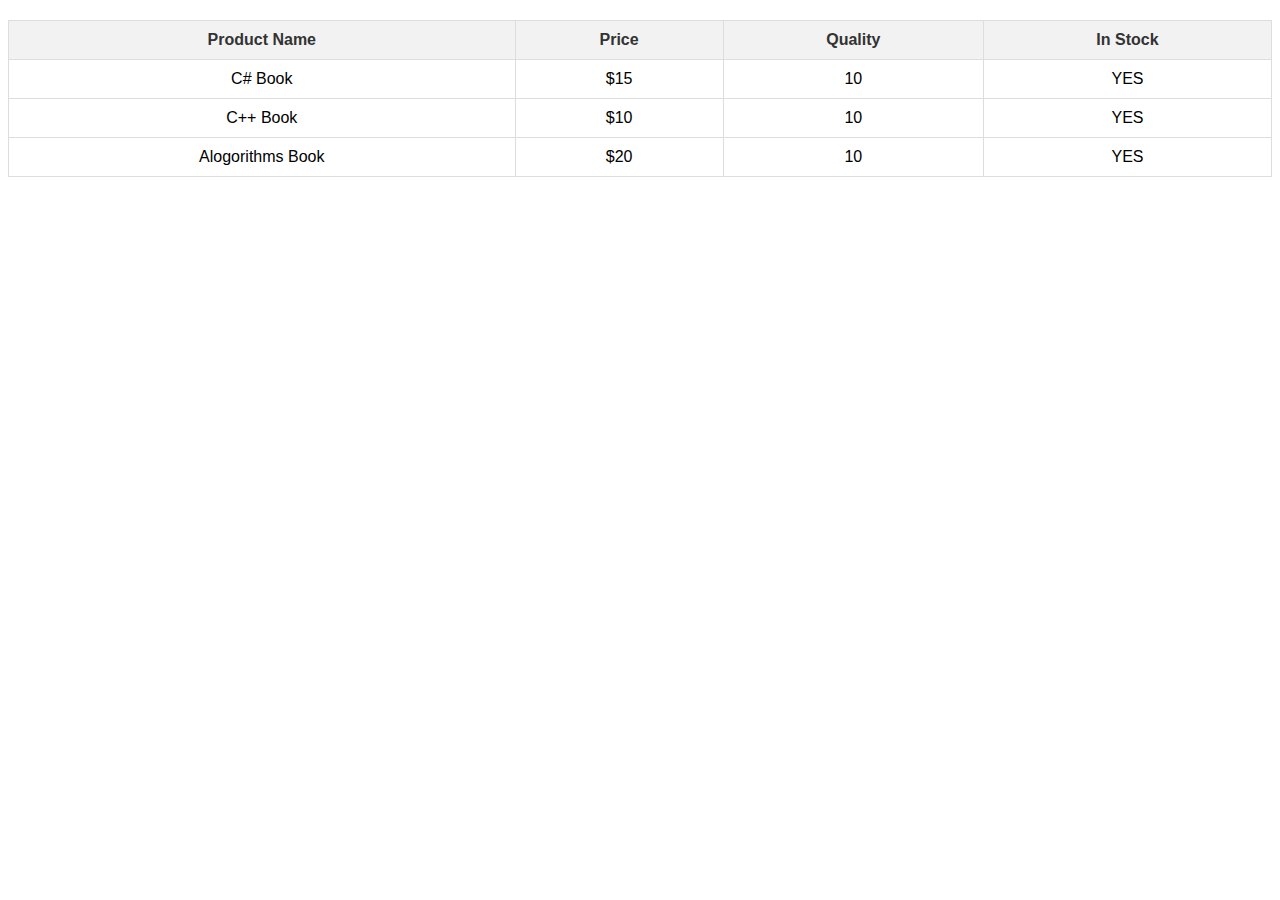
<file: START CODE/EX4/index.html>
<!DOCTYPE html>
<html lang="en">
<head>
    <meta charset="UTF-8">
    <meta name="viewport" content="width=device-width, initial-scale=1.0">
    <title>Product Table</title>
    <link rel="stylesheet" href="indext.css">
</head>
<body>
    <table>
        <thead>
            <tr>
                <th>Product Name</th>
                <th>Price</th>
                <th>Quality</th>
                <th>In Stock</th>
            </tr>
        </thead>
        <tbody>
            <tr>
                <td>C# Book</td>
                <td>$15</td>
                <td>10</td>
                <td>YES</td>
            </tr>
            <tr>
                <td>C++ Book</td>
                <td>$10</td>
                <td>10</td>
                <td>YES</td>
            </tr>
            <tr>
                <td>Alogorithms Book</td>
                <td>$20</td>
                <td>10</td>
                <td>YES</td>
            </tr>

        </tbody>
    </table>
    
</body>
</html>
</file>
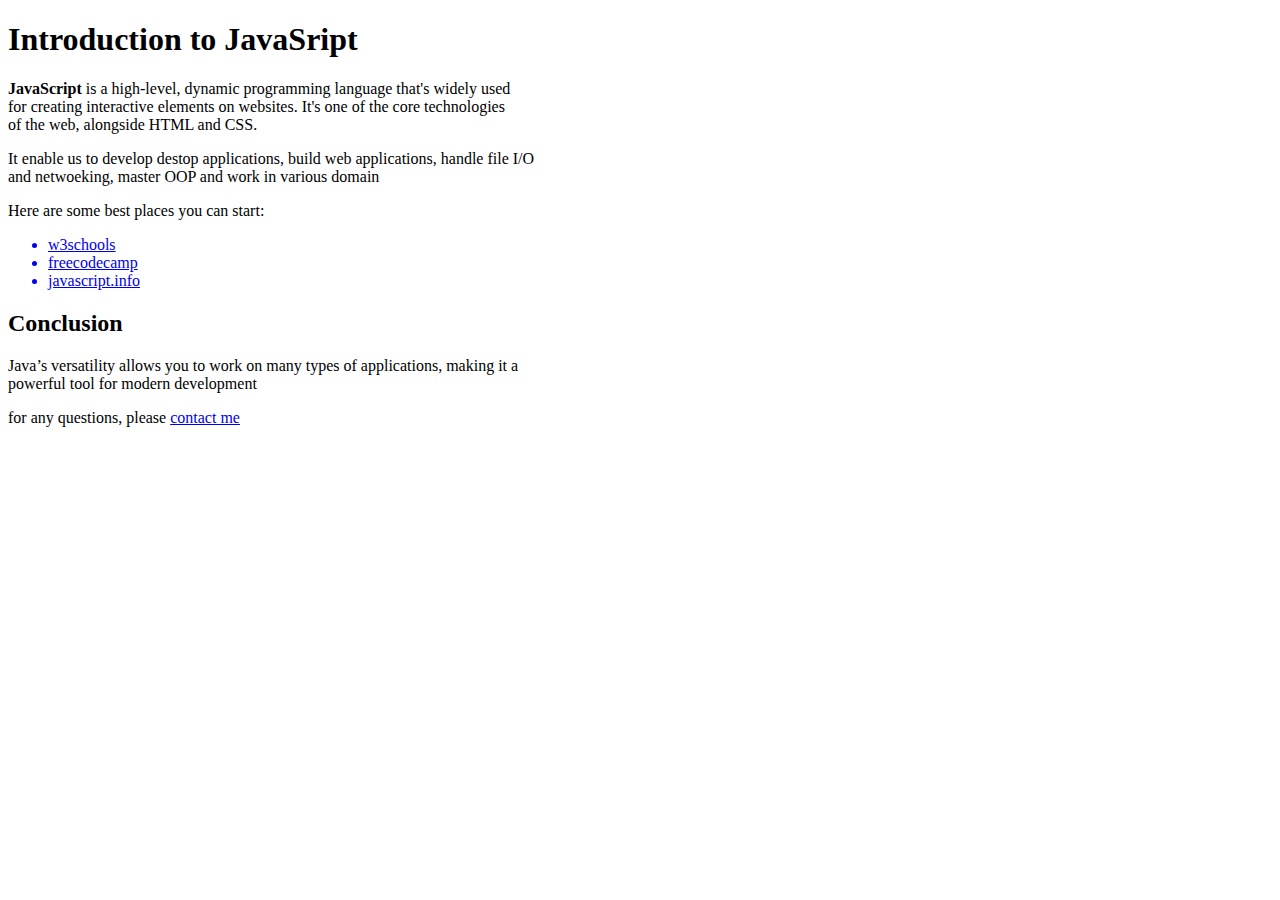
<file: START CODE/EX1/exercise1.html>
<!DOCTYPE html>
<html lang="en">
<head>
    <meta charset="UTF-8">
    <meta name="viewport" content="width=device-width, initial-scale=1.0">
    <link rel="stylesheet" href="exercise1.css">
    <title>My first Blog Post</title>
</head>
<body>
    <h1>Introduction to JavaSript</h1>
    <p><strong>JavaScript</strong> is a high-level, dynamic programming language that's widely used <br>for creating interactive elements on websites. It's one of the core technologies <br>of the web, alongside HTML and CSS.</p>
    <p>It enable us to develop destop applications, build web applications, handle file I/O<br> and netwoeking, master OOP and work in various domain</p>

    <p>Here are some best places you can start:</p>
    <ul>
        <a href="https://www.w3schools.com/js/" target="_blank"><li>w3schools</li></a>
        <a href="https://www.freecodecamp.org/" target="_blank"><li>freecodecamp</li></a>
        <a href="https://javascript.info/" target="_blank"><li>javascript.info</li></a>
    </ul>
    <h2>Conclusion</h2>
    <p>Java’s versatility allows you to work on many types of applications, making it a <br>powerful tool for modern development</p>
    <p>for any questions, please <a href="#">contact me</a></p>

</body>
</html>
</file>
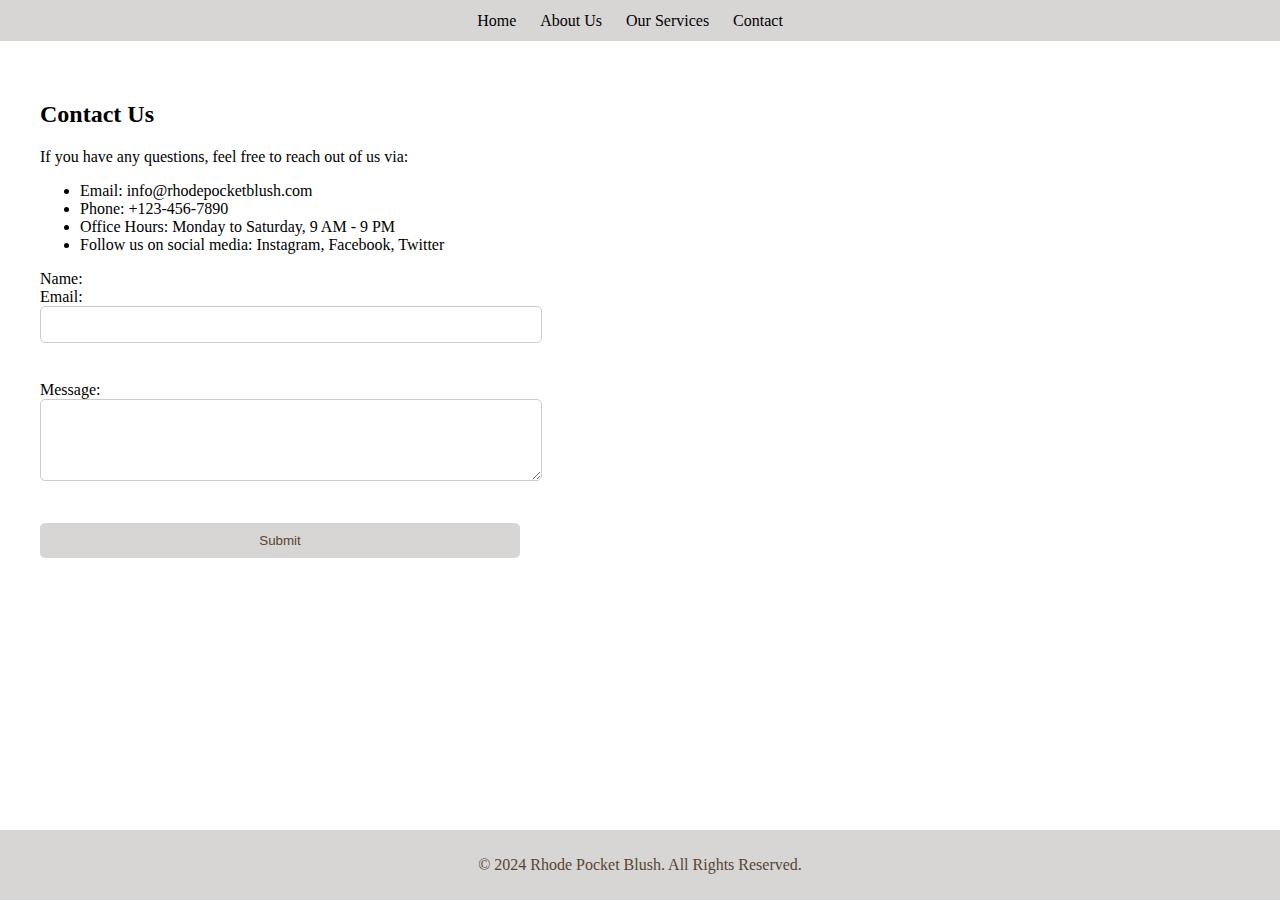
<file: START CODE/EX3/contact.html>
<!DOCTYPE html>
<html lang="en">
<head>
    <meta charset="UTF-8">
    <meta name="viewport" content="width=device-width, initial-scale=1.0">
    <link rel="stylesheet" href="exercise3.css">
    <title>Contact</title>
</head>
<body>
    <header>
        <nav >
            <ul>
                <li><a href="home.html"></a>Home</li>
                <li><a href="about.html"></a>About Us</li>
                <li><a href="server.html"></a>Our Services</li>
                <li><a href="contact.html"></a>Contact</li>
            </ul>
          </nav>
    </header>
    <section>
        <h2>Contact Us</h2>
        <p>If you have any questions, feel free to reach out of us via: </p>
       <div>
        <ul>
            <li>Email: info@rhodepocketblush.com</li>
            <li>Phone: +123-456-7890</li>
            <li>Office Hours: Monday to Saturday, 9 AM - 9 PM</li>
            <li>Follow us on social media: Instagram, Facebook, Twitter</li>
        </ul>
       </div>
        <form>
            <label for="name">Name:</label><br>
            <label for="email">Email:</label><br>
            <input type="email" id="email" name="email" required><br><br>
            <label for="message">Message:</label><br>
            <textarea id="message" name="message" rows="4" required></textarea><br><br>
            <input type="submit" value="Submit">
        </form>

    </section>
    <footer>
        <p>&copy; 2024 Rhode Pocket Blush. All Rights Reserved.</p>
    </footer>
</body>
</html>
</file>
<file: START CODE/EX4/indext.css>
table {
    width: 100%;
    border-collapse: collapse;
    font-family: Arial, sans-serif;
    margin: 20px 0;
}

th, td {
    border: 1px solid #ddd;
    padding: 10px;
    text-align: center;
}


th {
    background-color: #f2f2f2;
    color: #333;
}

tr:hover {
    background-color: #ddd;
}
</file>
<file: START CODE/EX1/exercise1.css>
*{
    font-family: verdana;
}
</file>
<file: START CODE/EX3/exercise3.css>
body{
    font-family: verdana;
    padding: 0;
    margin: 0;
    box-sizing: border-box;
}
header{
    padding: 10px;
    background-color: rgb(216, 213, 213);
}

nav ul{
    list-style-type: none;
    text-align: center;
    padding: 0;
    margin: 0;
}
nav ul li{
    display: inline;
    margin-right: 20px;
}
nav ul li a{
    color: rgb(87, 70, 50);
    font-size: 18px;
    text-decoration: none;
    cursor: pointer;
}
nav ul li a:hover{
    color: rgb(56, 34, 7);
}
section{
    padding: 40px;
    
}
footer {
    background-color: rgb(216, 213, 213);
    color: rgb(87, 70, 50);
    text-align: center;
    padding: 10px 0;
    position: fixed;
    bottom: 0;
    width: 100%;
}
img {
    margin-top: 25px;
    width: 100%;
    max-width: 500px;
    height: auto;
}
form input, form textarea {
    width: 40%;
    padding: 10px;
    margin-bottom: 20px;
    border: 1px solid #ccc;
    border-radius: 5px;
}

input[type="submit"] {
    background-color: rgb(216, 213, 213);
    color: rgb(87, 70, 50);
    border: none;
    cursor: pointer;
}

input[type="submit"]:hover {
    background-color: rgb(56, 34, 7);
}
</file>
